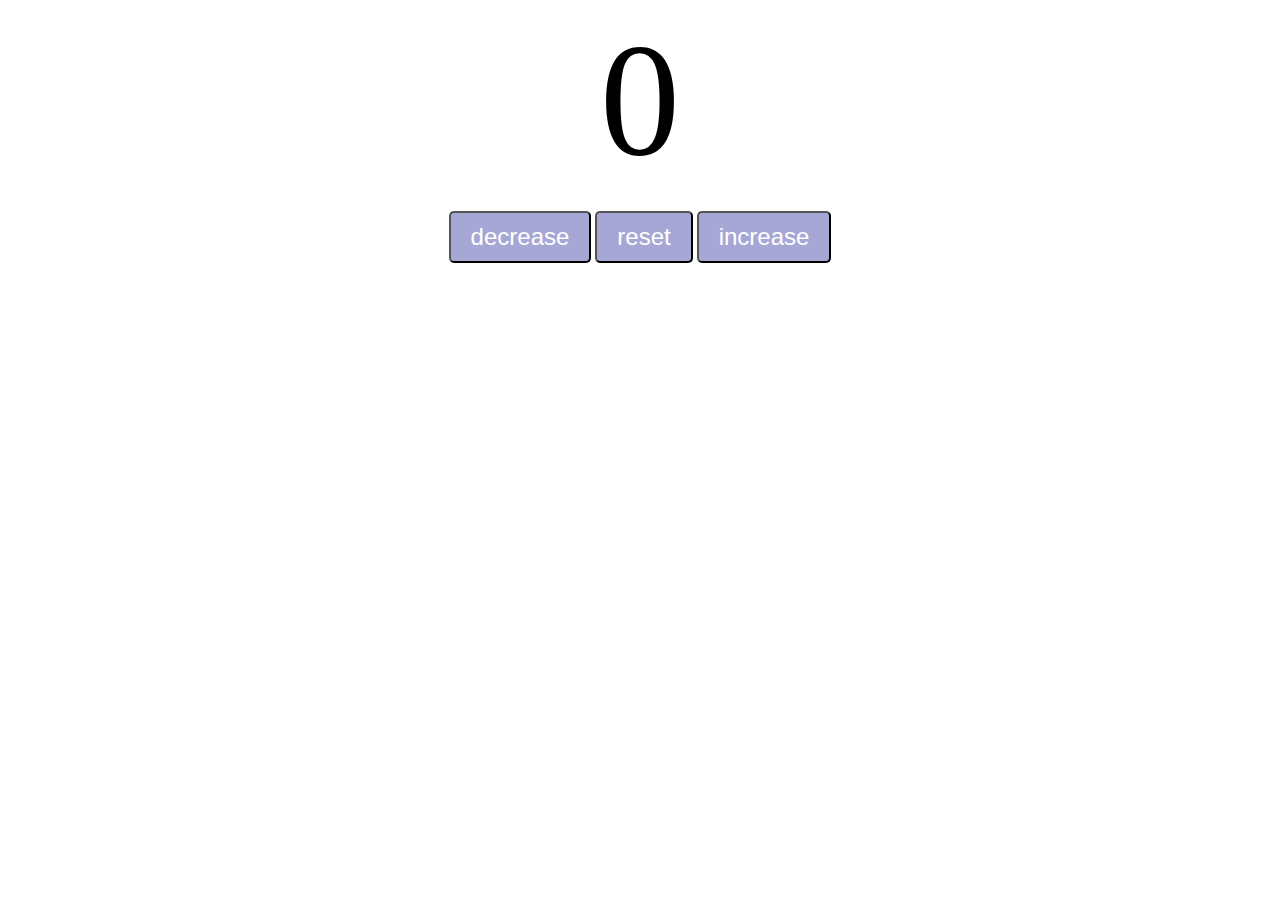
<file: Counter Program/index.html>
<!DOCTYPE html>
<html lang="en">
<head>
    <meta charset="UTF-8">
    <meta name="viewport" content="width=device-width, initial-scale=1.0">
    <title>Document</title>
    <link rel="stylesheet" href="style.css">
</head>
<body>
    <label id="countLabel">0</label><br>
    <div id="btnContainer">
        <button id="decreasebtn" class="buttons">decrease</button>
        <button id="resetbtn" class="buttons">reset</button>
        <button id="increasebtn" class="buttons">increase</button>
    </div>
    




    <script src="index.js"></script>
    
</body>
</html>
</file>
<file: Counter Program/style.css>
#countLabel{
    display: block;
    text-align: center;
    font-size: 10em;
    
}
#btnContainer{
    text-align: center;

}
.buttons{
    padding: 10px 20px;
    font-size: 1.5em;
    color: white;
    background-color: rgb(167, 167, 214);
    border-radius: 5px;
    cursor: pointer;
    transition: background-color 0.25s;
}
.buttons:hover{
    background-color:hsl(214, 100%, 56%);

}
</file>
